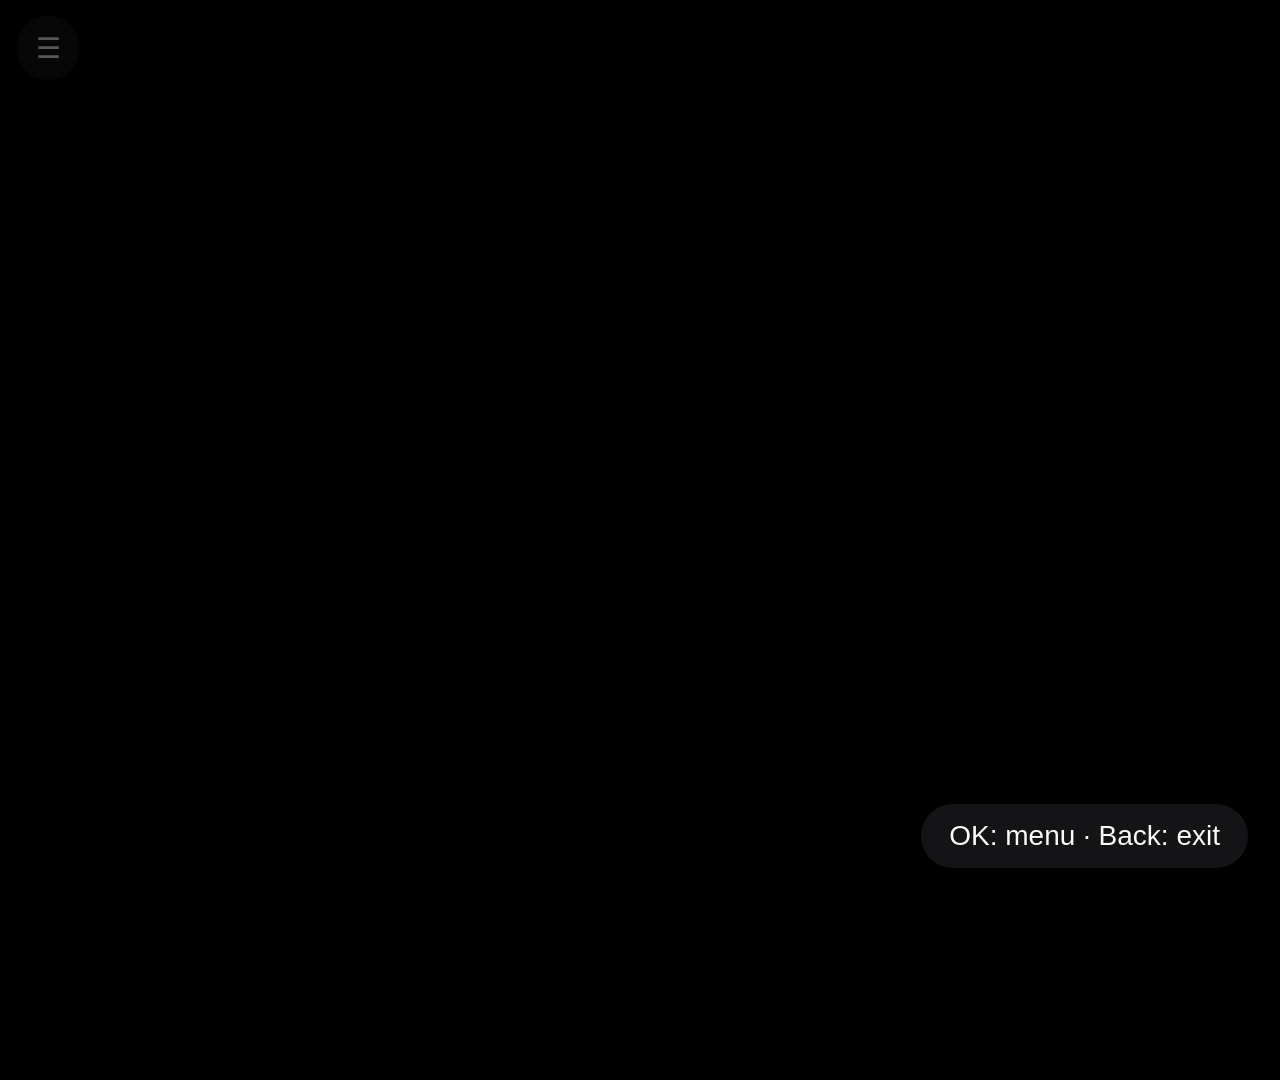
<file: framex/index.html>
<!DOCTYPE html>
<html lang="en">
<head>
    <meta charset="utf-8">
    <meta name="viewport" content="width=1920, initial-scale=1.0">
    <title>frameXTV</title>
    <link rel="stylesheet" href="css/style.css">
</head>
<body>
<iframe id="site" allow="autoplay; fullscreen; encrypted-media" allowfullscreen></iframe>

<!-- Menu: the site gets every tap except this small handle. Remote: OK opens it. -->
<div id="menu">
    <button id="handle" aria-label="Menu">&#9776;</button>
    <div id="items">
        <button data-act="home">Home</button>
        <button data-act="reload">Reload</button>
        <button data-act="direct">Full app</button>
        <button data-act="exit">Exit</button>
    </div>
</div>

<div id="hint">OK: menu &middot; Back: exit</div>

<script src="js/main.js"></script>
</body>
</html>
</file>
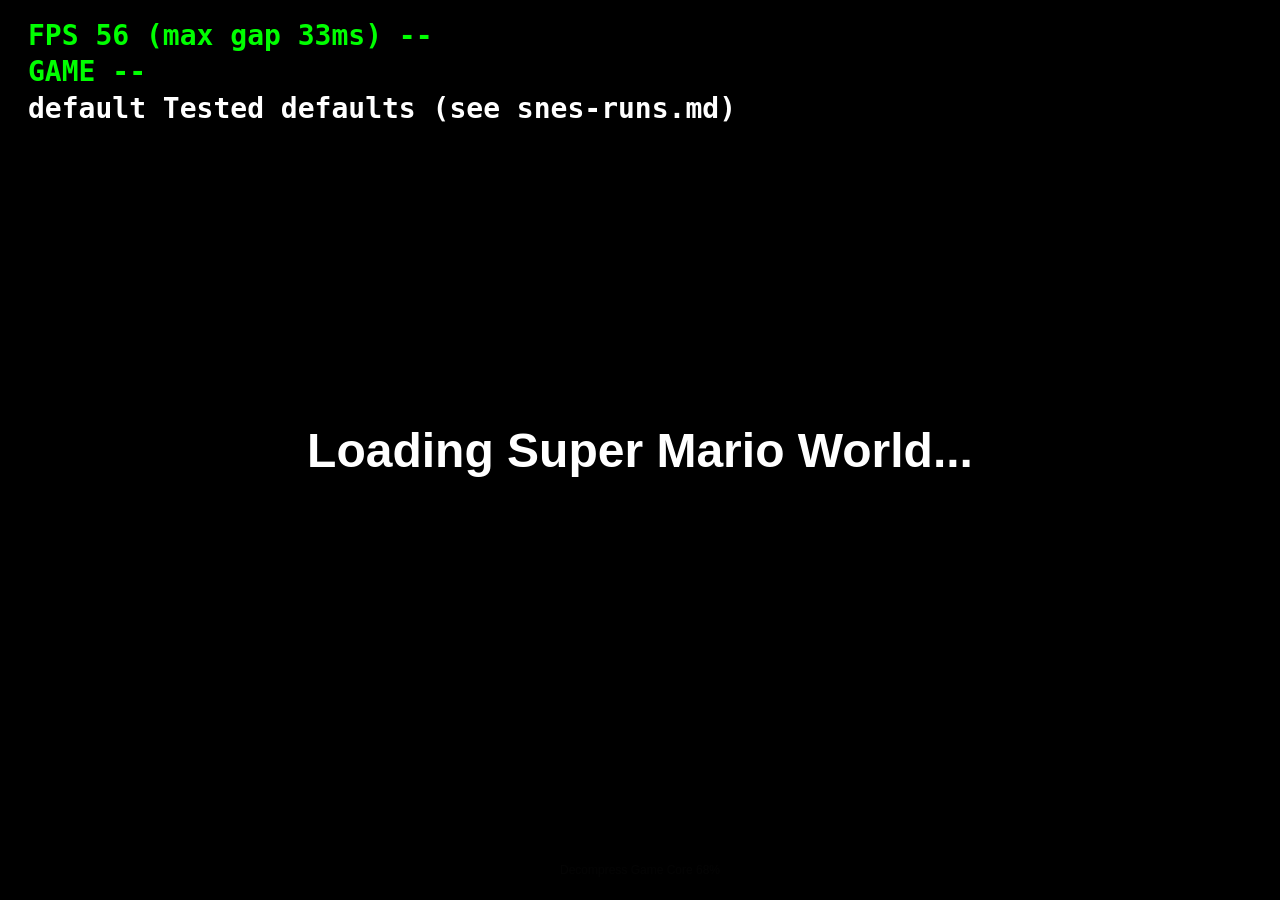
<file: snes/index.html>
﻿<!DOCTYPE html>
<html lang="en">
<head>
    <meta charset="utf-8">
    <meta name="viewport" content="width=1920, initial-scale=1.0">
    <title>SNES</title>
    <style>
        html, body { margin: 0; width: 100%; height: 100%; background: #000; overflow: hidden; }
        /* Locked to 1920x1080 max; scaled up by the TV if its panel is larger */
        /* Locked to 1920x1080 max. (Tested 960x540 scaled 2x: no smoother, so resolution is not the bottleneck.) */
        #game { width: 100vw; height: 100vh; max-width: 1920px; max-height: 1080px; margin: 0 auto; }
    </style>
</head>
<body>
    <div id="game"></div>
    <script src="js/run.js"></script>
    <script src="js/debug.js"></script>
    <script>
        EJS_player = '#game';
        EJS_core = window.RUN_CORE || 'snes9x';
        EJS_pathtodata = 'data/';
        EJS_gameUrl = window.RUN_ROM || 'roms/smw.zip';
        EJS_gameName = window.RUN_GAME || 'Super Mario World';
        EJS_startOnLoaded = true;
        EJS_threads = (window.RUN_THREADS !== false);
        EJS_defaultOptions = window.RUN_OPTS || {};
        EJS_disableLocalStorage = true;
        if (window.RUN_HIDE_UI) {
            EJS_Buttons = { playPause: false, restart: false, mute: false, settings: false, fullscreen: false,
                saveState: false, loadState: false, screenRecord: false, gamepad: false, cheat: false, volume: false,
                saveSavFiles: false, loadSavFiles: false, quickSave: false, quickLoad: false, screenshot: false,
                cacheManager: false, exitEmulation: false };
        }   // so each build's settings apply, not ones saved by an older run
        EJS_color = '#7fb0ff';
        EJS_backgroundColor = '#000000';
        EJS_disableDatabases = true;
    </script>
    <script src="js/tune.js"></script>
    <script src="js/warmup.js"></script>
    <script src="js/gamepad.js"></script>
    <script src="js/remote.js"></script>
    <script>
        // RUN_NOEMU (control runs only): skip the emulator to measure the TV's own frame pacing
        if (!window.RUN_NOEMU) { document.write('<script src="data/loader.js"><\/script>'); }
    </script>
    <script src="js/main.js"></script>
</body>
</html>
</file>
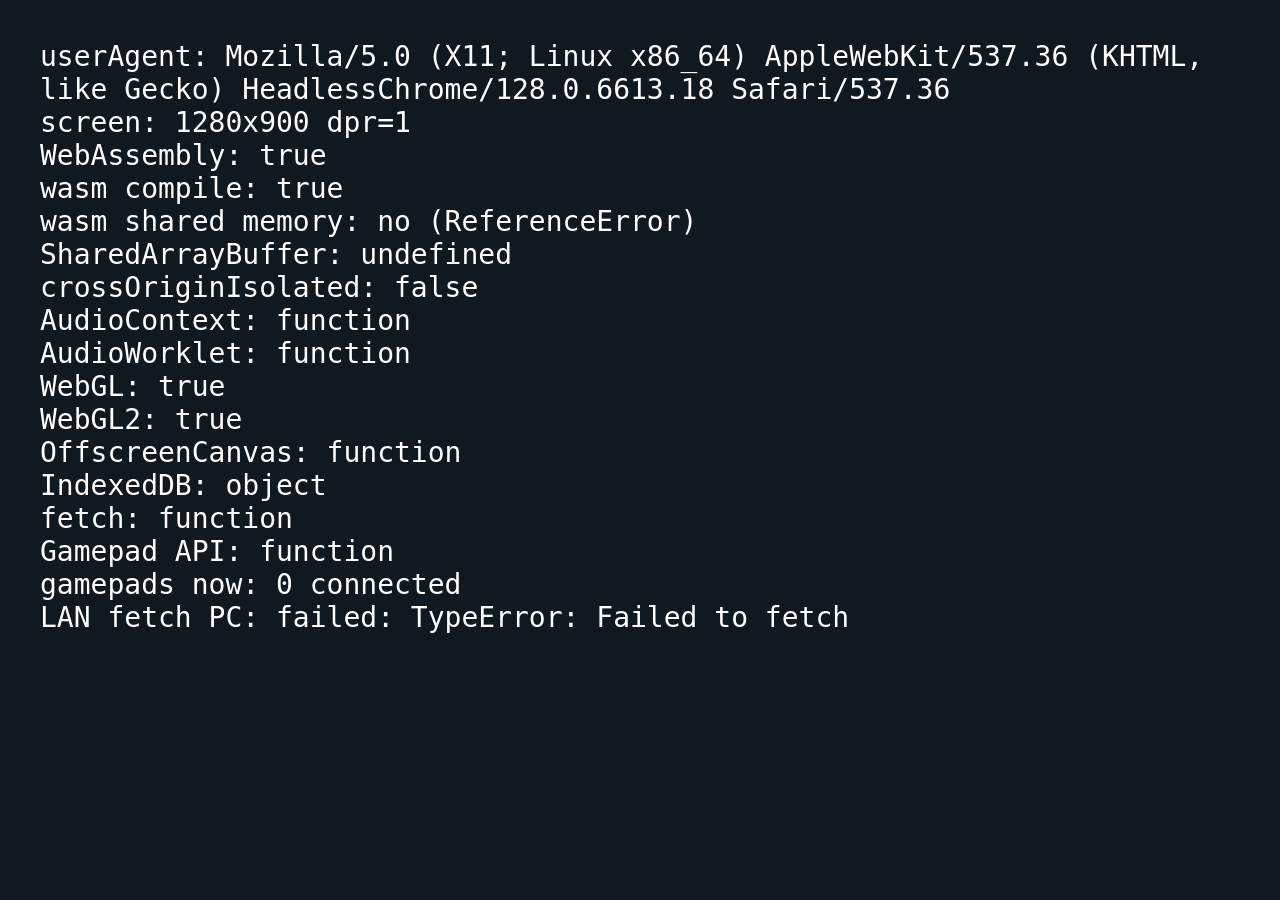
<file: spike/index.html>
<!DOCTYPE html>
<html lang="en">
<head>
    <meta charset="utf-8">
    <title>Spike</title>
    <style>
        html, body { margin: 0; background: #101820; color: #fff; font: 28px monospace; }
        pre { margin: 40px; white-space: pre-wrap; }
    </style>
</head>
<body>
    <pre id="out">running...</pre>
    <script src="main.js"></script>
</body>
</html>
</file>
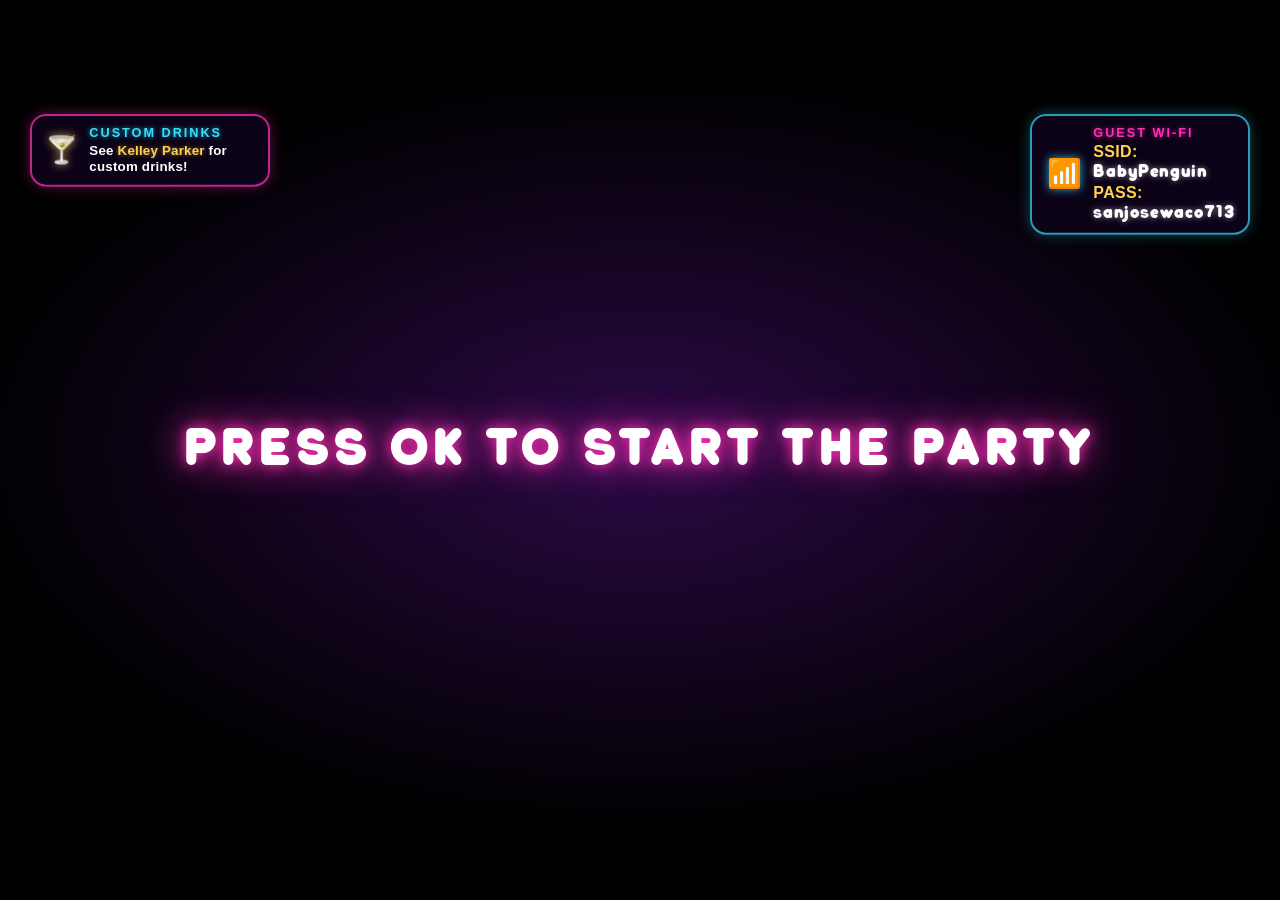
<file: stephani37/index.html>
<!DOCTYPE html>
<html lang="en">
<head>
  <meta charset="utf-8">
  <meta name="viewport" content="width=1920, height=1080, user-scalable=no">
  <title>Baby Girl's 37th</title>
  <link rel="stylesheet" href="css/style.css">
</head>
<body>
  <div id="stage">
    <!-- Ambient photo slideshow layer -->
    <div id="bg-slideshow" class="bg-slideshow">
      <div id="slide-a" class="slide"></div>
      <div id="slide-b" class="slide"></div>
      <div class="slideshow-overlay"></div>
    </div>

    <!-- Permanent Custom Drinks / Bartender Info in top left corner -->
    <div id="global-bartender" class="global-bartender-badge">
      <div class="bartender-icon">&#127864;</div>
      <div class="bartender-details">
        <div class="bartender-label">CUSTOM DRINKS</div>
        <div class="bartender-text">See <span class="bartender-name">Kelley Parker</span> for custom drinks!</div>
      </div>
    </div>

    <!-- Permanent WiFi Info in top right corner across all menus -->
    <div id="global-wifi" class="global-wifi-badge intro-wifi-badge">
      <div class="wifi-icon">&#128246;</div>
      <div class="wifi-details">
        <div class="wifi-label">GUEST WI-FI</div>
        <div class="wifi-row"><span class="wifi-k">SSID:</span> <span id="wifi-ssid" class="wifi-v">BabyPenguin</span></div>
        <div class="wifi-row"><span class="wifi-k">PASS:</span> <span id="wifi-pass" class="wifi-v">sanjosewaco713</span></div>
      </div>
    </div>

    <!-- ===== INTRO / ENTRANCE ===== -->
    <section id="screen-intro" class="screen">

      <div class="floor"><div class="floor-grid"></div></div>
      <div class="beams">
        <div class="beam b1"></div>
        <div class="beam b2"></div>
        <div class="beam b3"></div>
        <div class="beam b4"></div>
      </div>
      <div class="intro-text">
        <div id="t-welcome" class="line welcome"></div>
        <div id="t-name" class="line name"></div>
        <div class="num-wrap"><div id="t-num" class="line num"></div></div>
        <div id="t-party" class="line party"></div>
      </div>
      <div class="prompt">PRESS OK TO ENTER THE PARTY</div>
    </section>

    <!-- ===== HOME HUB ===== -->
    <section id="screen-home" class="screen">
      <div class="home-header">
        <div id="home-title" class="home-title"></div>
        <div id="clock" class="clock"></div>
      </div>
      <div class="home-main">
        <div id="tiles" class="tiles"></div>
        <div class="home-photo-card">
          <div id="menu-photo" class="menu-photo"></div>
          <div class="menu-photo-caption">BIRTHDAY GIRL &bull; 37 YEARS OF AMAZING</div>
        </div>
        <div class="home-timeline-card">
          <div class="timeline-header">
            <span class="timeline-icon">&#127881;</span> PARTY TIMELINE
          </div>
          <div id="timeline-list" class="timeline-list"></div>
        </div>
      </div>
      <div class="hint">&#9664; &#9654; &#9650; &#9660; or TAP to choose &nbsp;&middot;&nbsp; OK open &nbsp;&middot;&nbsp; BACK replay entrance &nbsp;&middot;&nbsp; PLAY/PAUSE mute music</div>
    </section>

    <!-- ===== PHOTO GALLERY SCREEN ===== -->
    <section id="screen-gallery" class="screen">
      <div class="gallery-header">
        <div class="header-left-group">
          <div class="touch-back-btn" data-action="back">&#8592; MENU</div>
          <div class="gallery-title">STEPHANI PHOTO GALLERY</div>
        </div>
        <div id="gallery-counter" class="gallery-counter">1 / 16</div>
      </div>
      <div id="gallery-grid" class="gallery-grid"></div>
      <div class="hint">&#9664; &#9650; &#9654; &#9660; or TAP photo to zoom &nbsp;&middot;&nbsp; BACK return to menu</div>
    </section>

    <!-- ===== FULLSCREEN PHOTO LIGHTBOX ===== -->
    <div id="photo-lightbox" class="photo-lightbox hidden">
      <div class="lightbox-nav lightbox-prev" data-action="lightbox-prev">&#10094;</div>
      <div class="lightbox-nav lightbox-next" data-action="lightbox-next">&#10095;</div>
      <div class="lightbox-close-btn" data-action="lightbox-close">&#10005; CLOSE</div>
      <div id="lightbox-img" class="lightbox-img"></div>
      <div id="lightbox-caption" class="lightbox-caption">Photo 1 of 16</div>
      <div class="hint">&#9664; &#9654; or SWIPE next photo &nbsp;&middot;&nbsp; TAP or BACK exit zoom</div>
    </div>

    <!-- ===== STEPHANI TRIVIA QUIZ SCREEN ===== -->
    <section id="screen-quiz" class="screen">
      <div class="quiz-container">
        <div class="quiz-header">
          <div class="header-left-group">
            <div class="touch-back-btn" data-action="back">&#8592; MENU</div>
            <div class="quiz-title">STEPHANI TRIVIA QUIZ</div>
          </div>
          <div id="quiz-progress" class="quiz-progress">QUESTION 1 / 5</div>
        </div>

        <div id="quiz-question-box" class="quiz-question-box">
          <div id="quiz-question-text" class="quiz-question-text"></div>
          <div id="quiz-options-grid" class="quiz-options-grid"></div>
        </div>

        <div id="quiz-feedback-box" class="quiz-feedback-box hidden">
          <div id="quiz-feedback-msg" class="quiz-feedback-msg"></div>
          <div id="quiz-feedback-sub" class="quiz-feedback-sub">Press OK or TAP here to continue</div>
        </div>

        <div id="quiz-results-box" class="quiz-results-box hidden">
          <div id="quiz-results-score" class="quiz-results-score">5 / 5</div>
          <div id="quiz-results-title" class="quiz-results-title">PERFECT SCORE!</div>
          <div id="quiz-results-desc" class="quiz-results-desc">You truly know Baby Girl inside and out!</div>
          <div class="quiz-results-actions">
            <div id="quiz-retry-btn" class="quiz-btn focused">PLAY AGAIN</div>
            <div id="quiz-exit-btn" class="quiz-btn">RETURN TO MENU</div>
          </div>
        </div>
      </div>
      <div id="quiz-hint" class="hint">&#9650; &#9660; or TAP answer &nbsp;&middot;&nbsp; OK confirm &nbsp;&middot;&nbsp; BACK return to menu</div>
    </section>

    <!-- ===== DRINK RECIPES SCREEN ===== -->
    <section id="screen-drinks" class="screen">
      <div class="drinks-header">
        <div class="header-left-group">
          <div class="touch-back-btn" data-action="back">&#8592; MENU</div>
          <div class="drinks-title">&#127822; PINK LADY CIDER COCKTAILS</div>
        </div>
        <div id="drinks-counter" class="drinks-counter">1 / 36</div>
      </div>
      <div id="drinks-cats" class="drinks-cats"></div>
      <div class="drinks-body">
        <div id="drinks-list" class="drinks-list"></div>
        <div id="drinks-detail" class="drinks-detail"></div>
      </div>
      <div class="hint">&#9650; &#9660; or TAP drink &nbsp;&middot;&nbsp; &#9664; &#9654; or TAP category &nbsp;&middot;&nbsp; BACK return to menu</div>
    </section>

    <!-- ===== MODULE (placeholder until each module is built) ===== -->
    <section id="screen-module" class="screen">
      <div class="module-inner">
        <div id="m-title" class="module-title"></div>
        <div class="module-sub">Coming soon &mdash; building this next!</div>
        <div class="hint">BACK to return</div>
      </div>
    </section>

    <canvas id="fx" width="960" height="540"></canvas>
    <div id="flash"></div>
    <div id="badge"></div>
    <div id="start-gate" class="hidden"><div>PRESS OK TO START THE PARTY</div></div>
  </div>

  <audio id="theme" preload="auto"></audio>

  <script src="js/content.js"></script>
  <script src="js/app.js"></script>
</body>
</html>
</file>
<file: framex/css/style.css>
html, body {
    margin: 0;
    width: 1920px;
    height: 1080px;
    overflow: hidden;
    background: #000;
    font-family: "SamsungOne", "Samsung Sans", sans-serif;
}

#site {
    position: absolute;
    left: 0;
    top: 0;
    width: 1920px;
    height: 1080px;
    border: 0;
}

#menu {
    position: absolute;
    left: 16px;
    top: 16px;
    z-index: 10;
    display: flex;
    gap: 12px;
}

#menu button {
    height: 64px;
    min-width: 64px;
    padding: 0 24px;
    border: 0;
    border-radius: 32px;
    background: rgba(24, 24, 27, 0.85);
    color: #fafafa;
    font-size: 28px;
}

#handle {
    padding: 0 !important;
    opacity: 0.35;
    transition: opacity 0.3s;
}

#items {
    display: none;
    gap: 12px;
}

#menu.open #handle { opacity: 1; }
#menu.open #items { display: flex; }

#menu button.focus {
    background: #fafafa;
    color: #09090b;
}

#hint {
    position: absolute;
    right: 32px;
    bottom: 32px;
    z-index: 10;
    padding: 16px 28px;
    border-radius: 32px;
    background: rgba(24, 24, 27, 0.85);
    color: #fafafa;
    font-size: 28px;
    opacity: 0;
    transition: opacity 0.5s;
    pointer-events: none;
}

#hint.show { opacity: 1; }
</file>
<file: stephani37/css/style.css>
@font-face {
  font-family: "Qilka";
  src: url("../assets/fonts/qilka.otf") format("opentype");
  font-weight: normal;
  font-style: normal;
}

* { box-sizing: border-box; margin: 0; padding: 0; }
html, body { width: 100%; height: 100%; background: #000; overflow: hidden; cursor: none; }

#stage {
  position: absolute; top: 50%; left: 50%;
  width: 1920px; height: 1080px;
  transform-origin: center center;
  overflow: hidden;
  background: #07020f;
  color: #fff;
  font-family: "Qilka", "Arial Black", "Helvetica Neue", Arial, sans-serif;
  font-weight: normal;
  transform: translate(-50%, -50%) translateZ(0);
  backface-visibility: hidden;
}

.screen {
  position: absolute; top: 0; left: 0; width: 100%; height: 100%;
  opacity: 0; visibility: hidden;
  transition: opacity .4s ease, visibility 0s linear .4s;
  z-index: 2;
  transform: translateZ(0);
  backface-visibility: hidden;
}
.screen.active { opacity: 1; visibility: visible; transition: opacity .4s ease; }
.hidden { display: none !important; }

/* ================= BACKGROUND PHOTO SLIDESHOW ================= */
.bg-slideshow {
  position: absolute; top: 0; left: 0; width: 100%; height: 100%;
  overflow: hidden;
  z-index: 1;
  pointer-events: none;
  transform: translateZ(0);
}
.slide {
  position: absolute; top: 0; left: 0; width: 100%; height: 100%;
  background-size: cover;
  background-position: center center;
  opacity: 0;
  transition: opacity 1.8s ease-in-out;
  transform: translateZ(0);
  backface-visibility: hidden;
}
.slide.active {
  opacity: 0.28;
}
.slide.pan-1 {
  transform: scale(1.03) translateZ(0);
}
.slide.pan-2 {
  transform: scale(1.05) translateZ(0);
}
.slide.pan-3 {
  transform: scale(1.04) translateZ(0);
}
.slideshow-overlay {
  position: absolute; top: 0; left: 0; width: 100%; height: 100%;
  background: radial-gradient(ellipse at center, rgba(7, 2, 15, 0.45) 0%, rgba(7, 2, 15, 0.85) 100%);
  pointer-events: none;
  transform: translateZ(0);
}

/* ================= INTRO ================= */
#screen-intro {
  background: radial-gradient(ellipse at 50% 115%, rgba(106, 18, 128, 0.75) 0%, rgba(29, 6, 54, 0.85) 45%, rgba(7, 2, 15, 0.92) 80%);
}

/* synthwave LED floor */
.floor {
  position: absolute; left: -50%; bottom: 0; width: 200%; height: 55%;
  overflow: hidden;
  transform: perspective(420px) rotateX(68deg);
  transform-origin: center bottom;
  -webkit-mask-image: linear-gradient(to top, #000 30%, transparent 100%);
  mask-image: linear-gradient(to top, #000 30%, transparent 100%);
  opacity: 0;
}
.floor-grid {
  position: absolute; left: 0; top: -120px; width: 100%; height: calc(100% + 120px);
  background-image:
    linear-gradient(rgba(255, 47, 180, .55) 3px, transparent 3px),
    linear-gradient(90deg, rgba(53, 224, 255, .45) 3px, transparent 3px);
  background-size: 120px 120px;
  will-change: transform;
  animation: floorMove 1s linear infinite;
}
.play .floor { animation: fadeIn 1.2s .2s both; }
@keyframes floorMove { from { transform: translateY(0); } to { transform: translateY(120px); } }

/* spotlight beams */
.beams { position: absolute; top: 0; left: 0; width: 100%; height: 100%; opacity: 0; }
.play .beams { animation: fadeIn 1s both; }
.beam {
  position: absolute; bottom: -80px; width: 520px; height: 1500px; margin-left: -260px;
  transform-origin: 50% 100%;
  -webkit-clip-path: polygon(47% 100%, 53% 100%, 100% 0, 0 0);
  clip-path: polygon(47% 100%, 53% 100%, 100% 0, 0 0);
  mix-blend-mode: screen;
}
.b1 { left: 12%; background: linear-gradient(to top, rgba(255, 47, 180, .75), rgba(255, 47, 180, 0) 85%); animation: sweepA 3.6s ease-in-out infinite alternate; }
.b2 { left: 36%; background: linear-gradient(to top, rgba(53, 224, 255, .6), rgba(53, 224, 255, 0) 85%); animation: sweepB 4.2s ease-in-out infinite alternate; }
.b3 { left: 64%; background: linear-gradient(to top, rgba(255, 211, 77, .6), rgba(255, 211, 77, 0) 85%); animation: sweepA 3.9s ease-in-out infinite alternate-reverse; }
.b4 { left: 88%; background: linear-gradient(to top, rgba(255, 47, 180, .75), rgba(255, 47, 180, 0) 85%); animation: sweepB 3.4s ease-in-out infinite alternate-reverse; }
@keyframes sweepA { from { transform: rotate(-28deg); } to { transform: rotate(18deg); } }
@keyframes sweepB { from { transform: rotate(24deg); } to { transform: rotate(-20deg); } }

/* title stack */
.intro-text {
  position: absolute; top: 0; left: 0; width: 100%; height: 100%;
  display: flex; flex-direction: column; align-items: center; justify-content: center;
  text-align: center; padding-bottom: 60px;
}
.line { opacity: 0; white-space: nowrap; }

.welcome {
  font-size: 70px; letter-spacing: 30px; margin-right: -30px; color: #35e0ff;
  text-shadow: 0 0 14px rgba(53, 224, 255, .9);
}
.name {
  font-size: 200px; line-height: 1.05; letter-spacing: 4px; color: #fff;
  text-shadow: 0 0 10px #fff, 0 0 24px #ff2fb4;
  will-change: transform, opacity;
}
.num-wrap { position: relative; }
.num-wrap:before {
  content: ""; position: absolute; left: 50%; top: 50%; width: 700px; height: 420px;
  margin: -210px 0 0 -350px; border-radius: 50%;
  background: radial-gradient(ellipse, rgba(255, 200, 60, .45), rgba(255, 200, 60, 0) 70%);
  opacity: 0; will-change: opacity;
}
.play .num-wrap:before { animation: fadeIn .6s 2.4s both, glowPulse 2s 3.2s ease-in-out infinite; }
.num {
  position: relative; font-size: 260px; line-height: 1; letter-spacing: 2px;
  background: linear-gradient(100deg, #a8740a 0%, #ffd34d 25%, #fff7d1 50%, #ffd34d 75%, #a8740a 100%);
  background-size: 200% 100%;
  -webkit-background-clip: text; background-clip: text;
  color: transparent; -webkit-text-fill-color: transparent;
  will-change: transform, opacity;
}
.num span { font-size: 160px; vertical-align: baseline; margin-left: 4px; }
.party {
  font-size: 104px; letter-spacing: 18px; margin-right: -18px; color: #fff;
  text-shadow: 0 0 12px rgba(53, 224, 255, .9), 0 0 25px rgba(177, 92, 255, .8);
  will-change: transform, opacity;
}
.welcome { will-change: transform, opacity; }

.play .welcome { animation: dropIn .8s .6s cubic-bezier(.2, .9, .3, 1.2) both; }
.play .name    { animation: slam .7s 1.4s cubic-bezier(.3, 1.4, .5, 1) both; }
.play .num     { animation: zoomSpin .9s 2.4s cubic-bezier(.2, 1.3, .4, 1) both, shimmer 1.4s 3.3s ease-out 1; }
.play .party   { animation: spreadIn .9s 3.3s cubic-bezier(.2, .9, .3, 1) both; }

.prompt {
  position: absolute; bottom: 46px; left: 0; width: 100%; text-align: center;
  font-size: 36px; letter-spacing: 10px; color: rgba(255, 255, 255, .85); opacity: 0;
  will-change: opacity;
  z-index: 10;
}
.play .prompt { animation: fadeIn .8s 4.6s both, blink 1.6s 5.4s ease-in-out infinite; }

/* ================= PERMANENT TOP-LEFT BARTENDER & TOP-RIGHT WI-FI BADGES ================= */
.global-bartender-badge {
  position: absolute;
  top: 36px;
  left: 45px;
  width: 360px;
  z-index: 15;
  display: flex;
  align-items: center;
  background: rgba(12, 3, 25, 0.96);
  border: 3px solid rgba(255, 47, 180, 0.75);
  box-shadow: 0 0 20px rgba(255, 47, 180, 0.35);
  border-radius: 24px;
  padding: 14px 20px;
  pointer-events: auto;
  cursor: pointer;
  user-select: none;
  -webkit-user-select: none;
  transform: translateZ(0);
  transition: transform 0.15s ease, border-color 0.15s ease;
}

.global-bartender-badge:active {
  transform: scale(0.96) translateZ(0);
  border-color: #ffd34d;
}

.bartender-icon {
  font-size: 40px;
  margin-right: 16px;
  color: #ffd34d;
  text-shadow: 0 0 15px rgba(255, 211, 77, 0.8);
  flex-shrink: 0;
}

.bartender-details {
  display: flex;
  flex-direction: column;
}

.bartender-label {
  font-size: 19px;
  letter-spacing: 3px;
  color: #35e0ff;
  font-family: Arial, sans-serif;
  font-weight: bold;
  margin-bottom: 3px;
  text-shadow: 0 0 8px rgba(53, 224, 255, 0.7);
}

.bartender-text {
  font-size: 20px;
  line-height: 1.25;
  color: #fff;
  font-family: Arial, sans-serif;
  font-weight: bold;
  letter-spacing: 0.3px;
}

.bartender-name {
  color: #ffd34d;
  text-shadow: 0 0 8px rgba(255, 211, 77, 0.5);
}

.global-wifi-badge,
.intro-wifi-badge {
  position: absolute;
  top: 36px;
  right: 45px;
  width: 330px;
  z-index: 15;
  display: flex;
  align-items: center;
  background: rgba(12, 3, 25, 0.96);
  border: 3px solid rgba(53, 224, 255, 0.7);
  box-shadow: 0 0 20px rgba(53, 224, 255, 0.3);
  border-radius: 24px;
  padding: 14px 22px;
  pointer-events: auto;
  cursor: pointer;
  user-select: none;
  -webkit-user-select: none;
  transform: translateZ(0);
  transition: transform 0.15s ease, border-color 0.15s ease;
}

.global-wifi-badge:active {
  transform: scale(0.96) translateZ(0);
  border-color: #ffd34d;
}

.wifi-icon {
  font-size: 42px;
  margin-right: 18px;
  color: #35e0ff;
  text-shadow: 0 0 15px rgba(53, 224, 255, 0.8);
}

.wifi-details {
  display: flex;
  flex-direction: column;
}

.wifi-label {
  font-size: 19px;
  letter-spacing: 3px;
  color: #ff2fb4;
  font-family: Arial, sans-serif;
  font-weight: bold;
  margin-bottom: 3px;
  text-shadow: 0 0 8px rgba(255, 47, 180, 0.7);
}

.wifi-row {
  font-size: 24px;
  line-height: 1.25;
  color: #fff;
  font-family: Arial, sans-serif;
  font-weight: bold;
  letter-spacing: 0.5px;
}

.wifi-k {
  color: #ffd34d;
  margin-right: 6px;
}

.wifi-v {
  color: #ffffff;
  font-family: "Qilka", Arial, sans-serif;
  letter-spacing: 1.5px;
  text-shadow: 0 0 10px rgba(255, 255, 255, 0.5);
}

@keyframes fadeIn    { from { opacity: 0; } to { opacity: 1; } }
@keyframes blink     { 0%, 100% { opacity: 1; } 50% { opacity: .3; } }
@keyframes dropIn    { from { opacity: 0; transform: translateY(-120px) scaleX(1.6); } to { opacity: 1; transform: none; } }
@keyframes slam      { 0% { opacity: 0; transform: scale(3.2); } 55% { opacity: 1; transform: scale(.9); } 78% { transform: scale(1.05); } 100% { opacity: 1; transform: scale(1); } }
@keyframes zoomSpin  { 0% { opacity: 0; transform: scale(.15) rotate(-20deg); } 70% { opacity: 1; transform: scale(1.12) rotate(4deg); } 100% { opacity: 1; transform: none; } }
@keyframes spreadIn  { from { opacity: 0; transform: scaleX(.2); } to { opacity: 1; transform: none; } }
@keyframes shimmer   { from { background-position: 200% 0; } to { background-position: 0 0; } }
@keyframes glowPulse { 0%, 100% { opacity: .55; } 50% { opacity: 1; } }

.shake { animation: shake .45s; }
@keyframes shake {
  0%, 100% { transform: none; } 20% { transform: translate(-14px, 8px); }
  40% { transform: translate(12px, -10px); } 60% { transform: translate(-8px, 6px); } 80% { transform: translate(6px, -4px); }
}

/* ================= OVERLAYS ================= */
#fx { position: absolute; top: 0; left: 0; width: 1920px; height: 1080px; pointer-events: none; z-index: 5; will-change: transform; }
#flash { position: absolute; top: 0; left: 0; width: 100%; height: 100%; background: #fff; opacity: 0; pointer-events: none; z-index: 6; }
#flash.go { animation: flash .55s ease-out; }
@keyframes flash { from { opacity: .85; } to { opacity: 0; } }

#badge {
  position: absolute; top: 40px; left: 50%; transform: translateX(-50%); z-index: 30;
  padding: 18px 34px; border-radius: 50px; background: rgba(0, 0, 0, .85);
  border: 3px solid #ff2fb4; font-size: 30px; font-family: Arial, sans-serif; font-weight: bold;
  opacity: 0; transition: opacity .4s; pointer-events: none;
}
#badge.show { opacity: 1; }

#start-gate {
  position: absolute; top: 0; left: 0; width: 100%; height: 100%; z-index: 9;
  display: flex; align-items: center; justify-content: center;
  background: radial-gradient(ellipse, #2a0a45, #000 75%);
  font-size: 72px; letter-spacing: 8px; color: #fff;
  text-shadow: 0 0 20px #ff2fb4, 0 0 60px #ff2fb4;
  animation: blink 1.6s ease-in-out infinite;
}

/* ================= HOME ================= */
#screen-home {
  background: radial-gradient(ellipse at 50% -10%, rgba(58, 13, 94, 0.78) 0%, rgba(18, 5, 42, 0.88) 50%, rgba(7, 2, 15, 0.94) 85%);
  padding: 60px 90px;
}
.home-header { display: flex; justify-content: space-between; align-items: center; padding-left: 360px; padding-right: 360px; }
.home-title { font-size: 72px; text-shadow: 0 0 12px #ff2fb4, 0 0 40px #ff2fb4; }
.clock { font-size: 92px; color: #35e0ff; text-shadow: 0 0 20px rgba(53, 224, 255, .6); }

.home-main {
  display: flex;
  justify-content: space-between;
  align-items: center;
  margin-top: 40px;
  height: 730px;
}

.tiles {
  display: flex;
  flex-direction: column;
  justify-content: space-between;
  gap: 24px;
  height: 100%;
  width: 580px;
}
.tile {
  width: 100%; flex: 1; max-height: 225px; border-radius: 28px; padding: 22px 32px;
  display: flex; align-items: center;
  background: linear-gradient(160deg, rgba(43, 13, 74, 0.88), rgba(20, 6, 42, 0.92));
  border: 4px solid rgba(255, 255, 255, .15);
  transition: transform .2s ease, box-shadow .2s ease, border-color .2s ease;
}
.tile .n { font-size: 82px; line-height: 1; color: #ffd34d; margin-right: 24px; min-width: 65px; }
.tile .tile-info { display: flex; flex-direction: column; justify-content: center; }
.tile h2 { font-size: 44px; line-height: 1.1; }
.tile p { font-size: 22px; margin-top: 6px; color: rgba(255, 255, 255, .75); font-family: Arial, sans-serif; font-weight: normal; }
.tile.focused {
  transform: scale(1.04) translateX(12px) translateZ(0); border-color: #ff2fb4;
  box-shadow: 0 0 0 4px rgba(255, 47, 180, .4), 0 0 45px rgba(255, 47, 180, .6);
}

.home-photo-card {
  width: 540px;
  height: 100%;
  border-radius: 32px;
  background: linear-gradient(145deg, rgba(35, 10, 60, 0.9), rgba(12, 3, 26, 0.95));
  border: 4px solid rgba(255, 47, 180, 0.4);
  box-shadow: 0 0 50px rgba(255, 47, 180, 0.25);
  display: flex;
  flex-direction: column;
  overflow: hidden;
  padding: 16px;
}

.menu-photo {
  width: 100%;
  flex: 1;
  border-radius: 20px;
  background-size: cover;
  background-position: center center;
  background-repeat: no-repeat;
  transition: opacity 1.2s ease-in-out;
  box-shadow: inset 0 0 20px rgba(0, 0, 0, 0.4);
}

.menu-photo-caption {
  font-size: 22px;
  color: #ffd34d;
  text-align: center;
  margin-top: 14px;
  letter-spacing: 2px;
  text-shadow: 0 0 10px rgba(255, 211, 77, 0.5);
}

/* ================= LARGE PARTY TIMELINE CARD ================= */
.home-timeline-card {
  width: 580px;
  height: 100%;
  border-radius: 32px;
  background: linear-gradient(160deg, rgba(30, 8, 55, 0.92), rgba(10, 3, 22, 0.96));
  border: 4px solid rgba(53, 224, 255, 0.4);
  box-shadow: 0 0 50px rgba(53, 224, 255, 0.25);
  display: flex;
  flex-direction: column;
  padding: 30px 36px;
}

.timeline-header {
  font-size: 42px;
  color: #35e0ff;
  letter-spacing: 2px;
  text-shadow: 0 0 16px rgba(53, 224, 255, 0.6);
  border-bottom: 3px solid rgba(53, 224, 255, 0.3);
  padding-bottom: 16px;
  margin-bottom: 24px;
  display: flex;
  align-items: center;
}
.timeline-icon {
  margin-right: 14px;
  font-size: 44px;
}

.timeline-list {
  display: flex;
  flex-direction: column;
  justify-content: space-around;
  flex: 1;
}

.timeline-row {
  display: flex;
  align-items: baseline;
  padding: 10px 0;
  border-bottom: 1px dashed rgba(255, 255, 255, 0.1);
}
.timeline-row:last-child {
  border-bottom: none;
}

.timeline-time {
  font-size: 38px;
  color: #ffd34d;
  min-width: 175px;
  font-family: "Qilka", Arial, sans-serif;
  letter-spacing: 1px;
  text-shadow: 0 0 10px rgba(255, 211, 77, 0.5);
}

.timeline-event {
  font-size: 38px;
  color: #ffffff;
  font-family: Arial, sans-serif;
  font-weight: bold;
  letter-spacing: 0.5px;
  text-shadow: 0 2px 6px rgba(0, 0, 0, 0.8);
}

.hint {
  position: absolute; bottom: 35px; left: 0; width: 100%; text-align: center;
  font-size: 28px; color: rgba(255, 255, 255, .55); font-family: Arial, sans-serif; font-weight: bold;
}

/* ================= PHOTO GALLERY SCREEN ================= */
#screen-gallery {
  background: radial-gradient(ellipse at 50% 10%, rgba(45, 12, 75, 0.85) 0%, rgba(14, 4, 32, 0.92) 50%, rgba(7, 2, 15, 0.96) 85%);
  padding: 50px 90px;
}
.gallery-header {
  display: flex;
  justify-content: space-between;
  align-items: center;
  padding-left: 360px;
  padding-right: 390px;
}
.gallery-title {
  font-size: 64px;
  color: #fff;
  text-shadow: 0 0 15px #ff2fb4, 0 0 45px #ff2fb4;
}
.gallery-counter {
  font-size: 60px;
  color: #ffd34d;
  text-shadow: 0 0 15px rgba(255, 211, 77, 0.6);
}

.gallery-grid {
  display: grid;
  grid-template-columns: repeat(4, 1fr);
  grid-auto-rows: 260px;
  grid-gap: 24px;
  margin-top: 30px;
  height: 800px;
  overflow-y: auto;
  padding-right: 14px;
  padding-bottom: 50px;
  scrollbar-width: thin;
  scrollbar-color: rgba(255, 211, 77, 0.5) rgba(255, 255, 255, 0.06);
}
.gallery-grid::-webkit-scrollbar {
  width: 8px;
}
.gallery-grid::-webkit-scrollbar-thumb {
  background: rgba(255, 211, 77, 0.5);
  border-radius: 4px;
}
.gallery-grid::-webkit-scrollbar-track {
  background: rgba(255, 255, 255, 0.06);
}

.gallery-item {
  position: relative;
  height: 260px;
  border-radius: 24px;
  overflow: hidden;
  border: 4px solid rgba(255, 255, 255, 0.15);
  background-size: cover;
  background-position: center center;
  background-repeat: no-repeat;
  transition: transform 0.15s ease, border-color 0.15s ease;
  transform: translateZ(0);
  backface-visibility: hidden;
}

.gallery-item.focused {
  transform: scale(1.06) translateZ(0);
  border-color: #ffd34d;
  box-shadow: 0 0 25px rgba(255, 47, 180, 0.7);
  z-index: 5;
}

.gallery-date-badge {
  position: absolute;
  bottom: 0;
  left: 0;
  width: 100%;
  padding: 8px 12px;
  background: rgba(0, 0, 0, 0.75);
  color: #ffd34d;
  font-size: 22px;
  font-family: Arial, sans-serif;
  font-weight: bold;
  text-align: center;
  letter-spacing: 1px;
}

/* ================= FULLSCREEN PHOTO LIGHTBOX ================= */
.photo-lightbox {
  position: absolute;
  top: 0; left: 0;
  width: 1920px; height: 1080px;
  background: rgba(5, 1, 12, 0.96);
  z-index: 20;
  display: flex;
  flex-direction: column;
  align-items: center;
  justify-content: center;
  padding: 50px;
}
.photo-lightbox.hidden {
  display: none !important;
}

.lightbox-img {
  width: 1500px;
  height: 820px;
  background-size: contain;
  background-position: center center;
  background-repeat: no-repeat;
  border-radius: 24px;
  box-shadow: 0 0 70px rgba(255, 47, 180, 0.4);
  transition: transform 0.3s ease;
}

.lightbox-caption {
  font-size: 44px;
  color: #ffd34d;
  margin-top: 24px;
  letter-spacing: 2px;
  text-shadow: 0 0 15px rgba(255, 211, 77, 0.6);
  font-family: "Qilka", Arial, sans-serif;
}

/* ================= MODULE PLACEHOLDER ================= */
#screen-module { background: radial-gradient(ellipse, rgba(42, 10, 69, 0.82), rgba(7, 2, 15, 0.92) 75%); }
.module-inner { position: absolute; top: 0; left: 0; width: 100%; height: 100%; display: flex; flex-direction: column; align-items: center; justify-content: center; }
.module-title { font-size: 140px; text-shadow: 0 0 20px #ff2fb4, 0 0 60px #ff2fb4; }
.module-sub { font-size: 48px; margin-top: 30px; color: #35e0ff; font-family: Arial, sans-serif; }

/* ================= STEPHANI TRIVIA QUIZ SCREEN ================= */
#screen-quiz {
  background: radial-gradient(ellipse at 50% 20%, rgba(55, 12, 88, 0.88) 0%, rgba(18, 4, 38, 0.94) 50%, rgba(7, 2, 15, 0.98) 85%);
  padding: 50px 100px;
}

.quiz-container {
  width: 1350px;
  margin: 0 auto;
  display: flex;
  flex-direction: column;
}

.quiz-header {
  display: flex;
  justify-content: space-between;
  align-items: center;
  border-bottom: 3px solid rgba(255, 47, 180, 0.35);
  padding-bottom: 24px;
  margin-bottom: 40px;
}

.quiz-title {
  font-size: 64px;
  color: #fff;
  letter-spacing: 2px;
  text-shadow: 0 0 15px #ff2fb4, 0 0 40px #ff2fb4;
}

.quiz-progress {
  font-size: 42px;
  color: #ffd34d;
  letter-spacing: 2px;
  text-shadow: 0 0 15px rgba(255, 211, 77, 0.6);
}

.quiz-question-box {
  display: flex;
  flex-direction: column;
  transition: opacity 0.3s ease;
}

.quiz-question-text {
  font-size: 50px;
  color: #ffffff;
  min-height: 120px;
  line-height: 1.35;
  margin-bottom: 35px;
  text-shadow: 0 2px 10px rgba(0, 0, 0, 0.9);
}

.quiz-options-grid {
  display: grid;
  grid-template-columns: 1fr 1fr;
  grid-gap: 24px;
}

.quiz-option {
  display: flex;
  align-items: center;
  background: rgba(255, 255, 255, 0.06);
  border: 4px solid rgba(255, 255, 255, 0.16);
  border-radius: 20px;
  padding: 24px 30px;
  font-size: 38px;
  font-family: Arial, sans-serif;
  color: #fff;
  transition: transform 0.2s ease, border-color 0.2s ease, background 0.2s ease, box-shadow 0.2s ease;
  box-shadow: 0 8px 24px rgba(0, 0, 0, 0.4);
}

.quiz-option-letter {
  display: inline-flex;
  align-items: center;
  justify-content: center;
  width: 58px;
  height: 58px;
  border-radius: 50%;
  background: rgba(255, 255, 255, 0.12);
  color: #ffd34d;
  font-family: "Qilka", Arial, sans-serif;
  font-size: 32px;
  margin-right: 22px;
  flex-shrink: 0;
  transition: all 0.2s ease;
}

.quiz-option.focused {
  transform: scale(1.04);
  border-color: #ffd34d;
  background: rgba(255, 211, 77, 0.15);
  box-shadow: 0 0 0 4px rgba(255, 211, 77, 0.4), 0 0 35px rgba(255, 47, 180, 0.6);
}

.quiz-option.focused .quiz-option-letter {
  background: #ffd34d;
  color: #07020f;
  box-shadow: 0 0 15px rgba(255, 211, 77, 0.8);
}

.quiz-option.correct {
  border-color: #39ff14 !important;
  background: rgba(57, 255, 20, 0.25) !important;
  box-shadow: 0 0 30px rgba(57, 255, 20, 0.7) !important;
}

.quiz-option.correct .quiz-option-letter {
  background: #39ff14 !important;
  color: #07020f !important;
}

.quiz-option.wrong {
  border-color: #ff3366 !important;
  background: rgba(255, 51, 102, 0.25) !important;
  box-shadow: 0 0 30px rgba(255, 51, 102, 0.7) !important;
}

.quiz-option.wrong .quiz-option-letter {
  background: #ff3366 !important;
  color: #fff !important;
}

/* Feedback message overlay */
.quiz-feedback-box {
  margin-top: 25px;
  padding: 24px 35px;
  border-radius: 18px;
  background: rgba(15, 6, 30, 0.9);
  border: 3px solid #35e0ff;
  text-align: center;
  box-shadow: 0 0 35px rgba(53, 224, 255, 0.4);
  animation: feedbackPop 0.3s cubic-bezier(0.18, 0.89, 0.32, 1.28);
}

@keyframes feedbackPop {
  0% { transform: scale(0.92); opacity: 0; }
  100% { transform: scale(1); opacity: 1; }
}

.quiz-feedback-msg {
  font-size: 44px;
  font-weight: bold;
  letter-spacing: 1px;
}

.quiz-feedback-sub {
  font-size: 26px;
  color: #ffd34d;
  font-family: Arial, sans-serif;
  margin-top: 8px;
}

/* Results screen */
.quiz-results-box {
  display: flex;
  flex-direction: column;
  align-items: center;
  justify-content: center;
  padding: 40px 0;
  text-align: center;
}

.quiz-results-score {
  font-size: 140px;
  color: #ffd34d;
  line-height: 1;
  text-shadow: 0 0 30px rgba(255, 211, 77, 0.8), 0 0 60px rgba(255, 47, 180, 0.6);
  margin-bottom: 20px;
}

.quiz-results-title {
  font-size: 64px;
  color: #fff;
  letter-spacing: 2px;
  text-shadow: 0 0 20px #ff2fb4;
  margin-bottom: 16px;
}

.quiz-results-desc {
  font-size: 36px;
  font-family: Arial, sans-serif;
  color: #35e0ff;
  margin-bottom: 50px;
  max-width: 900px;
}

.quiz-results-actions {
  display: flex;
  gap: 36px;
}

.quiz-btn {
  padding: 20px 48px;
  font-size: 34px;
  letter-spacing: 2px;
  border-radius: 18px;
  background: rgba(255, 255, 255, 0.08);
  border: 4px solid rgba(255, 255, 255, 0.2);
  color: #fff;
  cursor: pointer;
  transition: all 0.25s ease;
}

.quiz-btn.focused {
  transform: scale(1.08);
  border-color: #ffd34d;
  background: rgba(255, 211, 77, 0.2);
  box-shadow: 0 0 0 4px rgba(255, 211, 77, 0.4), 0 0 40px rgba(255, 47, 180, 0.8);
  color: #ffd34d;
}

/* ================= DRINK RECIPES SCREEN ================= */
#screen-drinks {
  background: radial-gradient(ellipse at 50% 10%, rgba(52, 12, 82, 0.90) 0%, rgba(16, 4, 34, 0.95) 55%, rgba(7, 2, 15, 0.98) 90%);
  padding: 40px 80px;
}

.drinks-header {
  display: flex;
  justify-content: space-between;
  align-items: center;
  padding-left: 360px;
  padding-right: 390px;
  margin-bottom: 18px;
}

.drinks-title {
  font-size: 54px;
  color: #fff;
  letter-spacing: 2px;
  text-shadow: 0 0 15px #ff2fb4;
}

.drinks-counter {
  font-size: 46px;
  color: #ffd34d;
  letter-spacing: 2px;
}

.drinks-cats {
  display: flex;
  gap: 14px;
  margin-bottom: 22px;
  padding-left: 360px;
  padding-right: 390px;
  flex-wrap: nowrap;
}

.drink-cat-pill {
  padding: 10px 22px;
  border-radius: 30px;
  background: rgba(255, 255, 255, 0.07);
  border: 2px solid rgba(255, 255, 255, 0.18);
  color: rgba(255, 255, 255, 0.75);
  font-family: Arial, sans-serif;
  font-weight: bold;
  font-size: 21px;
  letter-spacing: 0.5px;
  white-space: nowrap;
}

.drink-cat-pill.active {
  background: rgba(53, 224, 255, 0.22);
  border-color: #35e0ff;
  color: #fff;
  box-shadow: 0 0 16px rgba(53, 224, 255, 0.45);
}

.drinks-body {
  display: flex;
  gap: 32px;
  height: 750px;
}

.drinks-list {
  width: 580px;
  height: 100%;
  overflow-y: auto;
  padding-right: 12px;
  display: flex;
  flex-direction: column;
  gap: 12px;
}
.drinks-list::-webkit-scrollbar { width: 8px; }
.drinks-list::-webkit-scrollbar-thumb { background: rgba(255, 211, 77, 0.5); border-radius: 4px; }
.drinks-list::-webkit-scrollbar-track { background: rgba(255, 255, 255, 0.05); }

.drink-item {
  display: flex;
  align-items: center;
  padding: 16px 22px;
  border-radius: 18px;
  background: rgba(255, 255, 255, 0.05);
  border: 3px solid rgba(255, 255, 255, 0.12);
  flex-shrink: 0;
  transform: translateZ(0);
}

.drink-item-num {
  font-size: 32px;
  color: #ffd34d;
  min-width: 52px;
  font-family: "Qilka", Arial, sans-serif;
}

.drink-item-info {
  display: flex;
  flex-direction: column;
  overflow: hidden;
}

.drink-item-title {
  font-size: 28px;
  color: #fff;
  white-space: nowrap;
  overflow: hidden;
  text-overflow: ellipsis;
}

.drink-item-sub {
  font-size: 19px;
  color: #35e0ff;
  font-family: Arial, sans-serif;
  margin-top: 3px;
}

.drink-item.focused {
  background: rgba(255, 47, 180, 0.22);
  border-color: #ffd34d;
  box-shadow: 0 0 22px rgba(255, 47, 180, 0.6);
}

.drinks-detail {
  flex: 1;
  height: 100%;
  border-radius: 28px;
  background: linear-gradient(155deg, rgba(34, 9, 58, 0.94), rgba(12, 3, 24, 0.97));
  border: 3px solid rgba(255, 47, 180, 0.45);
  padding: 32px 42px;
  display: flex;
  flex-direction: column;
  justify-content: space-between;
  overflow: hidden;
  transform: translateZ(0);
}

.drink-detail-top {
  border-bottom: 2px solid rgba(255, 255, 255, 0.14);
  padding-bottom: 18px;
  margin-bottom: 20px;
}

.drink-detail-cat {
  font-size: 20px;
  font-family: Arial, sans-serif;
  font-weight: bold;
  letter-spacing: 2px;
  color: #ff2fb4;
  text-transform: uppercase;
  margin-bottom: 6px;
}

.drink-detail-name {
  font-size: 50px;
  color: #fff;
  line-height: 1.1;
  text-shadow: 0 0 14px rgba(255, 47, 180, 0.6);
}

.drink-detail-badges {
  display: flex;
  gap: 16px;
  margin-top: 14px;
  flex-wrap: wrap;
}

.drink-badge {
  background: rgba(255, 255, 255, 0.09);
  border: 2px solid rgba(255, 211, 77, 0.4);
  border-radius: 12px;
  padding: 6px 16px;
  font-family: Arial, sans-serif;
  font-size: 21px;
  color: #fff;
}

.drink-badge strong {
  color: #ffd34d;
  margin-right: 6px;
}

.drink-detail-cols {
  display: grid;
  grid-template-columns: 1fr 1.15fr;
  gap: 34px;
  flex: 1;
  overflow: hidden;
}

.drink-col-title {
  font-size: 28px;
  color: #35e0ff;
  letter-spacing: 1.5px;
  margin-bottom: 14px;
}

.drink-ingr-list {
  list-style: none;
  display: flex;
  flex-direction: column;
  gap: 10px;
}

.drink-ingr-list li {
  font-family: Arial, sans-serif;
  font-size: 24px;
  color: #fff;
  line-height: 1.3;
  padding-left: 22px;
  position: relative;
}

.drink-ingr-list li:before {
  content: "•";
  color: #ffd34d;
  font-weight: bold;
  position: absolute;
  left: 0;
}

.drink-method-list {
  list-style: none;
  display: flex;
  flex-direction: column;
  gap: 12px;
}

.drink-method-list li {
  font-family: Arial, sans-serif;
  font-size: 23px;
  color: rgba(255, 255, 255, 0.92);
  line-height: 1.35;
  display: flex;
  align-items: flex-start;
}

.drink-step-num {
  display: inline-flex;
  align-items: center;
  justify-content: center;
  width: 30px;
  height: 30px;
  border-radius: 50%;
  background: #ff2fb4;
  color: #fff;
  font-weight: bold;
  font-size: 18px;
  margin-right: 12px;
  flex-shrink: 0;
  margin-top: 2px;
}

.drink-adjust-box {
  margin-top: 14px;
  padding: 12px 20px;
  border-radius: 14px;
  background: rgba(53, 224, 255, 0.1);
  border-left: 5px solid #35e0ff;
  font-family: Arial, sans-serif;
  font-size: 21px;
  color: #d8f8ff;
}

.drink-adjust-box strong {
  color: #ffd34d;
}

/* ================= TOUCHSCREEN & INTERACTIVE CONTROLS ================= */
.header-left-group {
  display: flex;
  align-items: center;
  gap: 24px;
}

.touch-back-btn {
  display: inline-flex;
  align-items: center;
  justify-content: center;
  padding: 12px 26px;
  border-radius: 30px;
  background: rgba(255, 47, 180, 0.2);
  border: 3px solid #ff2fb4;
  color: #fff;
  font-size: 26px;
  letter-spacing: 2px;
  cursor: pointer;
  user-select: none;
  -webkit-user-select: none;
  box-shadow: 0 0 18px rgba(255, 47, 180, 0.45);
  transition: transform 0.15s ease, background 0.15s ease;
}

.touch-back-btn:active {
  transform: scale(0.94);
  background: rgba(255, 211, 77, 0.35);
  border-color: #ffd34d;
}

.lightbox-nav {
  position: absolute;
  top: 50%;
  transform: translateY(-50%);
  width: 96px;
  height: 96px;
  border-radius: 50%;
  background: rgba(20, 6, 38, 0.85);
  border: 3px solid rgba(255, 211, 77, 0.65);
  color: #ffd34d;
  font-size: 46px;
  display: flex;
  align-items: center;
  justify-content: center;
  cursor: pointer;
  user-select: none;
  -webkit-user-select: none;
  z-index: 25;
  box-shadow: 0 0 25px rgba(255, 47, 180, 0.5);
}

.lightbox-nav:active {
  background: rgba(255, 211, 77, 0.3);
  transform: translateY(-50%) scale(0.92);
}

.lightbox-prev { left: 40px; }
.lightbox-next { right: 40px; }

.lightbox-close-btn {
  position: absolute;
  top: 40px;
  left: 50px;
  padding: 14px 30px;
  border-radius: 30px;
  background: rgba(255, 47, 180, 0.28);
  border: 3px solid #ff2fb4;
  color: #fff;
  font-size: 28px;
  letter-spacing: 2px;
  cursor: pointer;
  user-select: none;
  -webkit-user-select: none;
  z-index: 25;
  box-shadow: 0 0 22px rgba(255, 47, 180, 0.55);
}

.lightbox-close-btn:active {
  transform: scale(0.94);
  background: rgba(255, 211, 77, 0.35);
}

.tile, .home-photo-card, .gallery-item, .quiz-option, .quiz-btn, .drink-cat-pill, .drink-item, .global-wifi {
  cursor: pointer;
  user-select: none;
  -webkit-user-select: none;
}

.gallery-grid, .drinks-list {
  -webkit-overflow-scrolling: touch;
  touch-action: pan-y;
}
</file>
